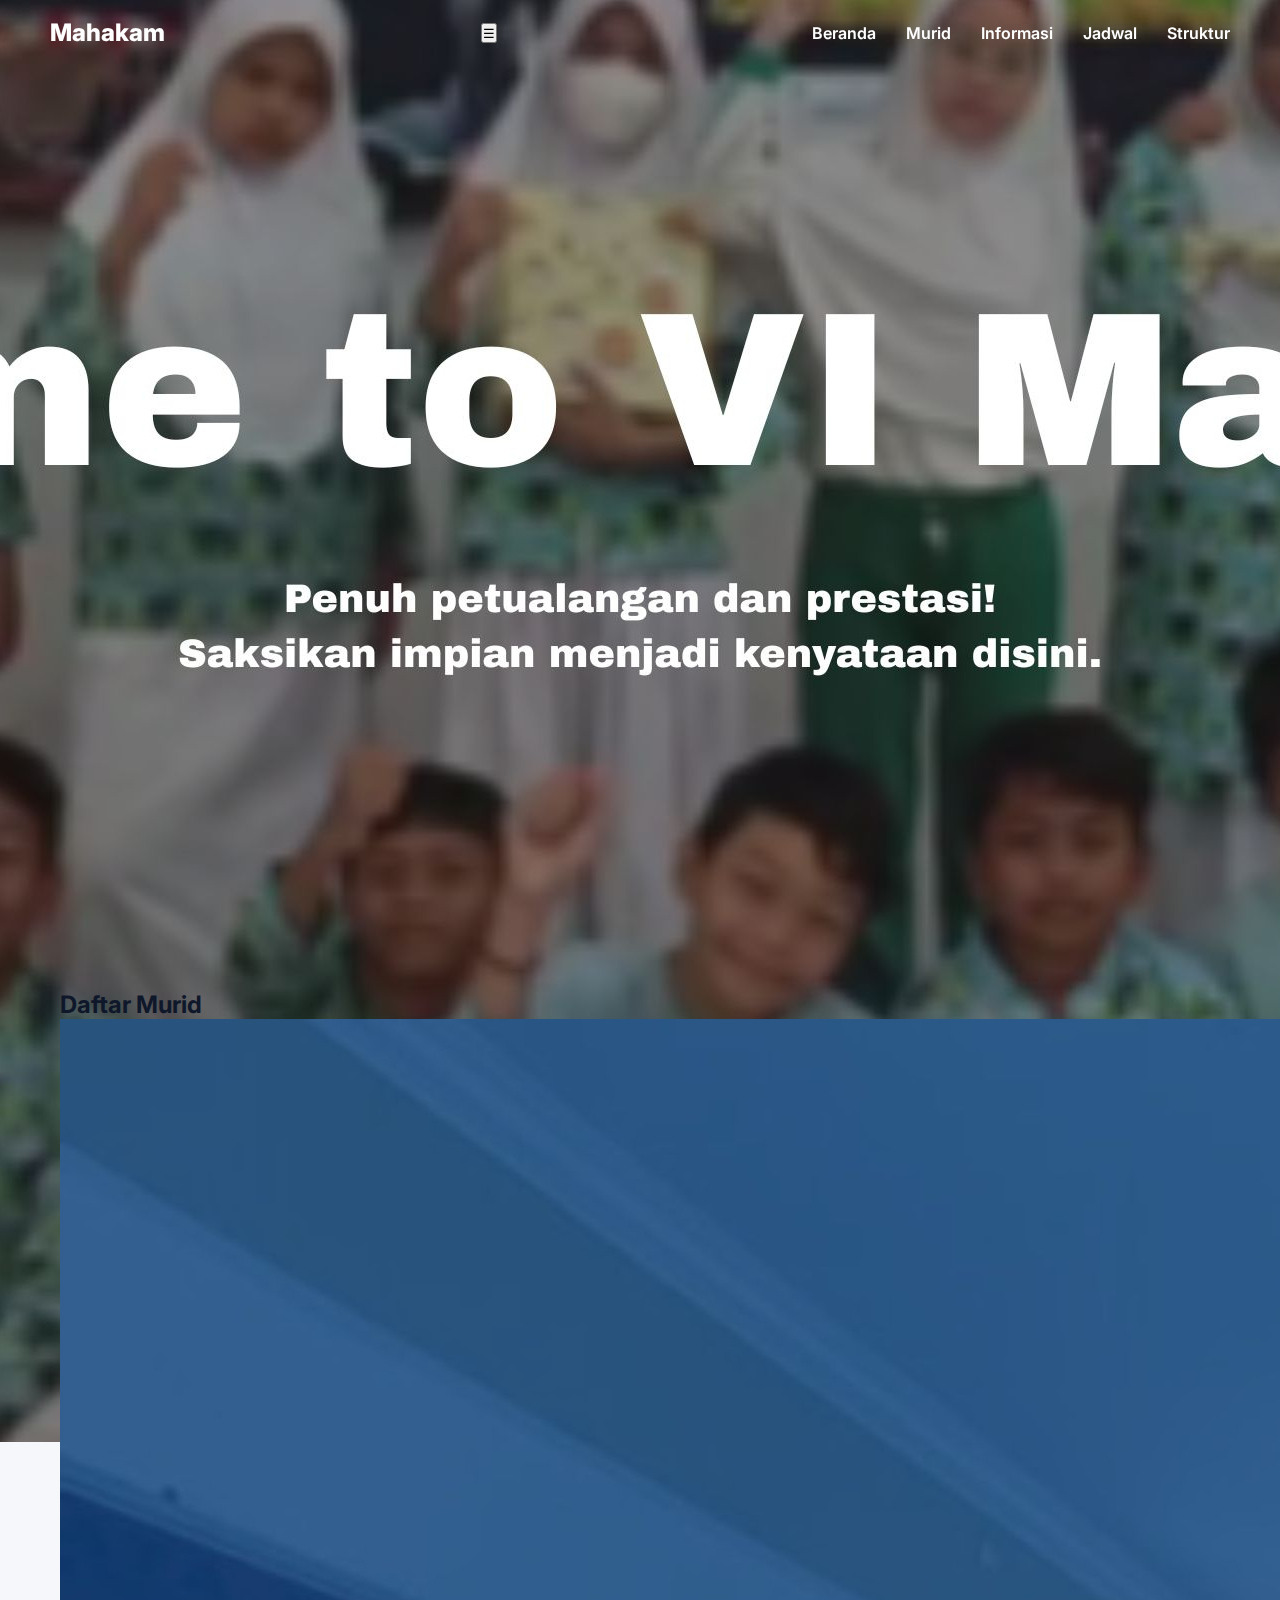
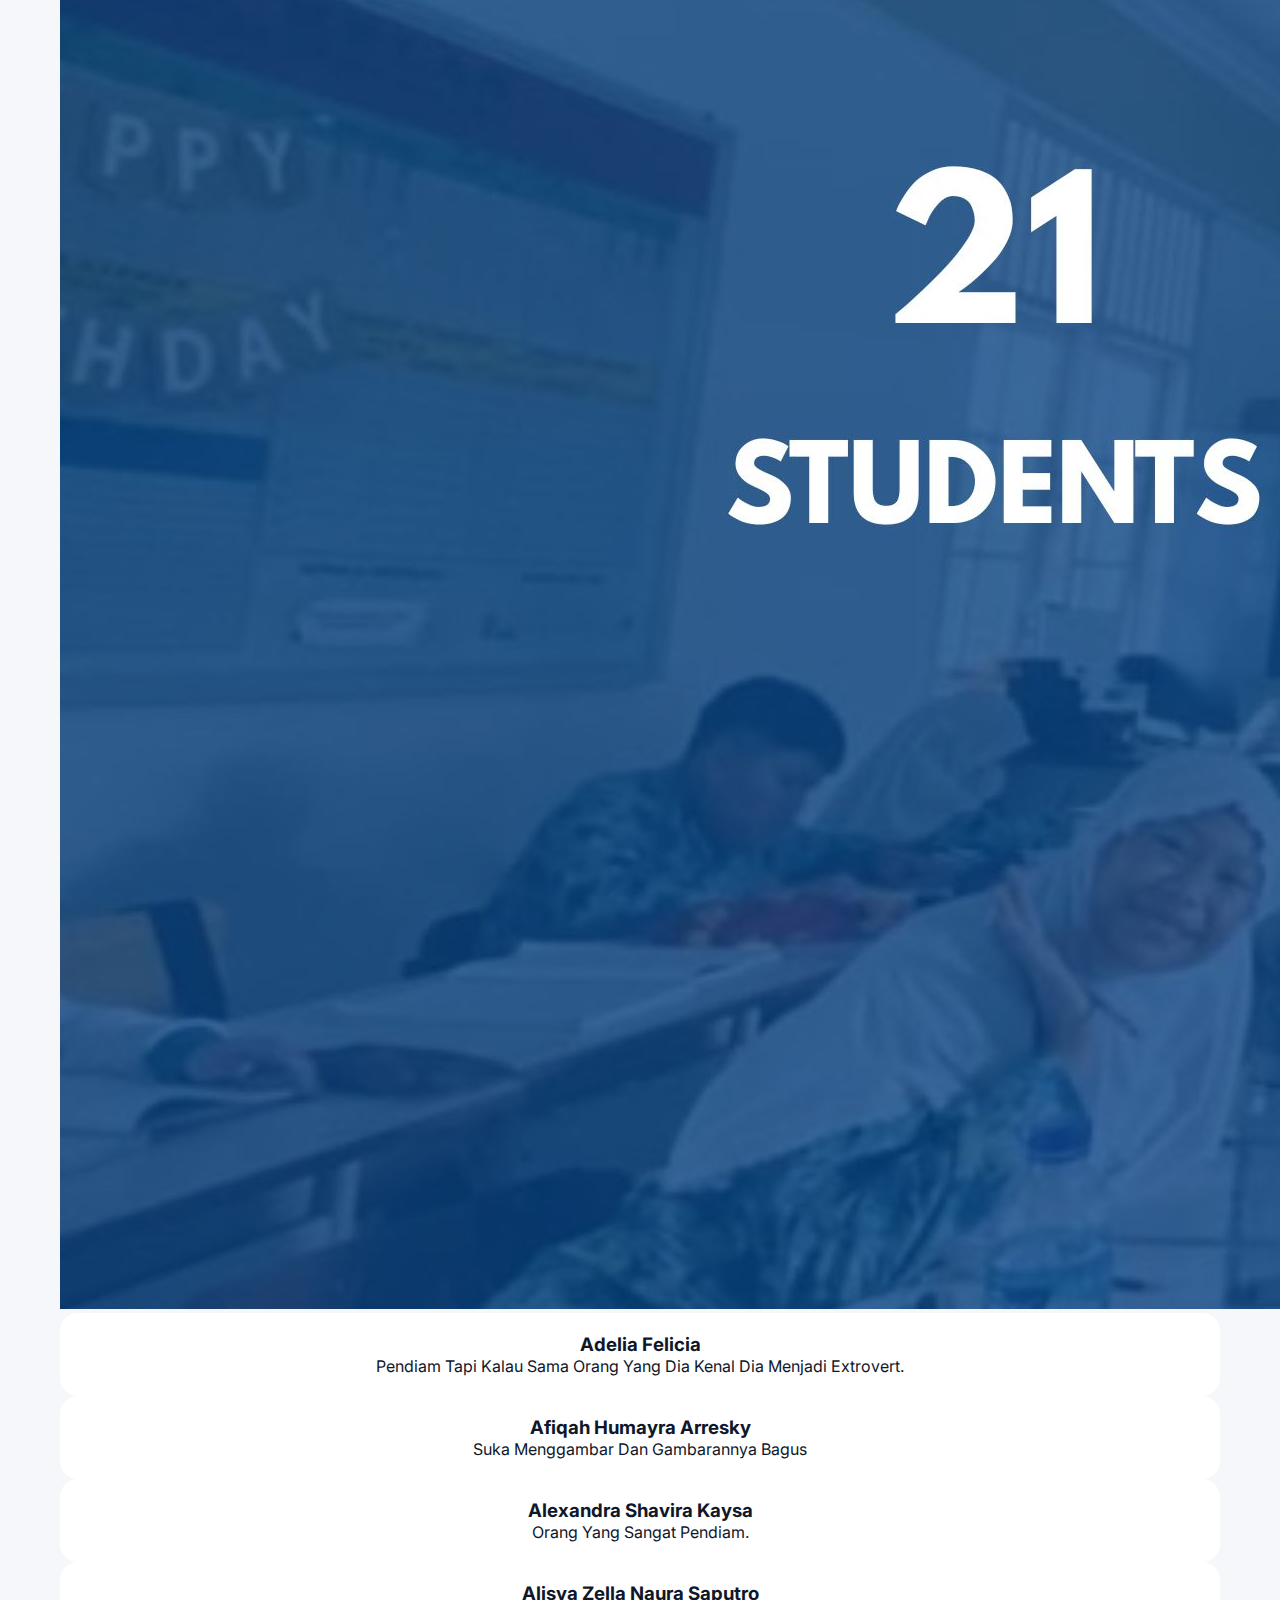
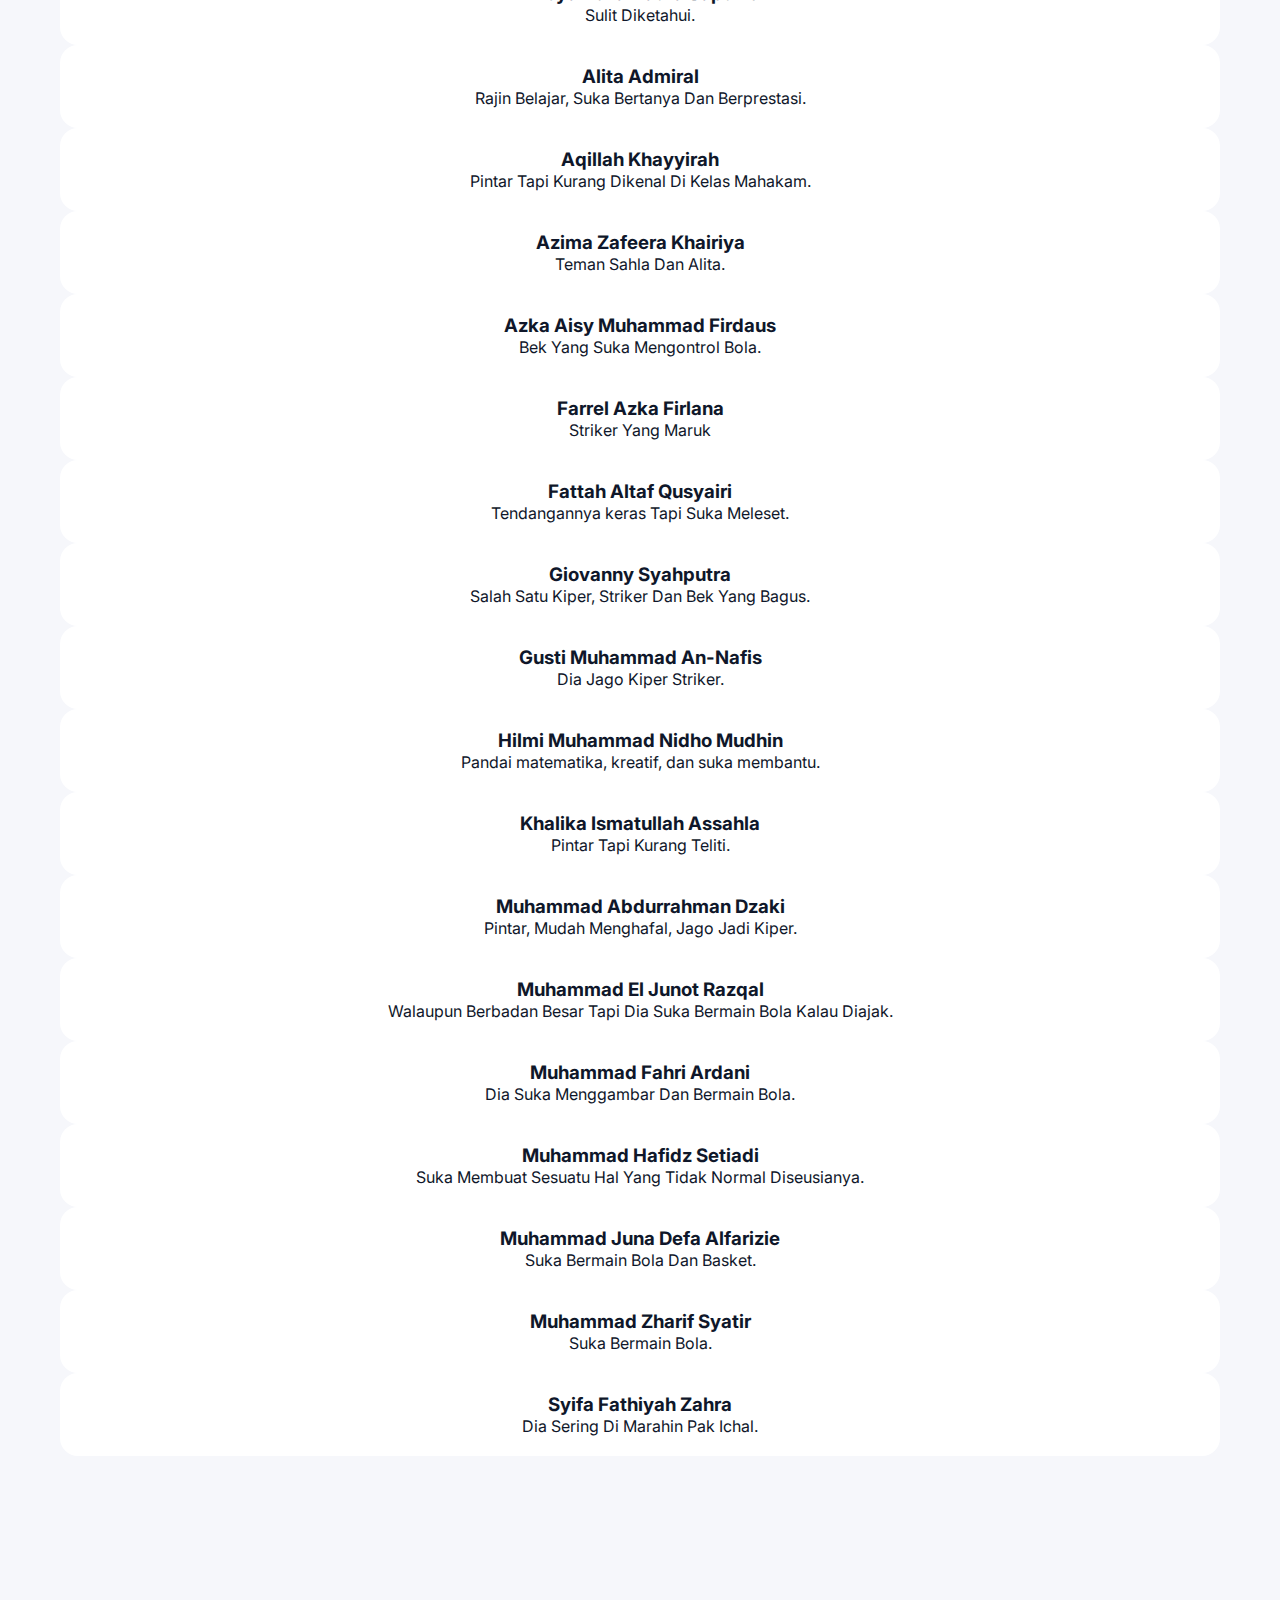
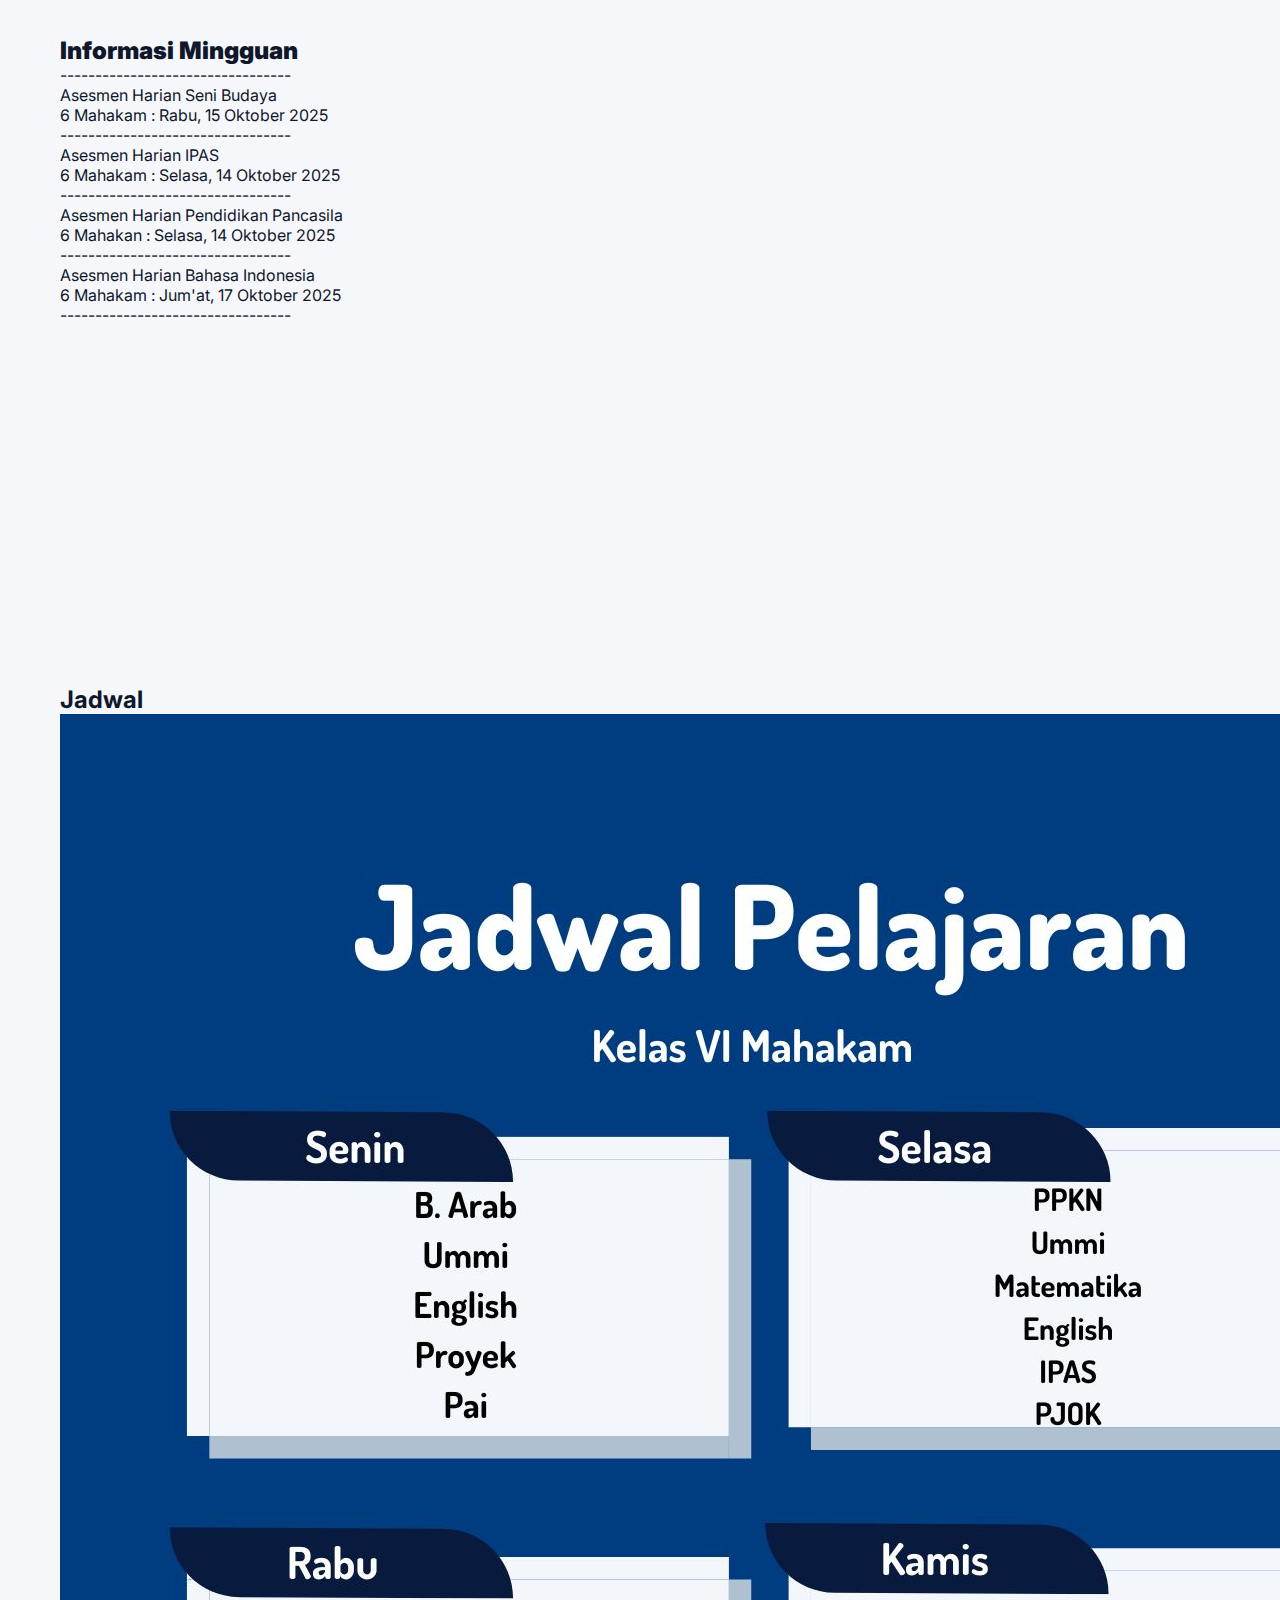
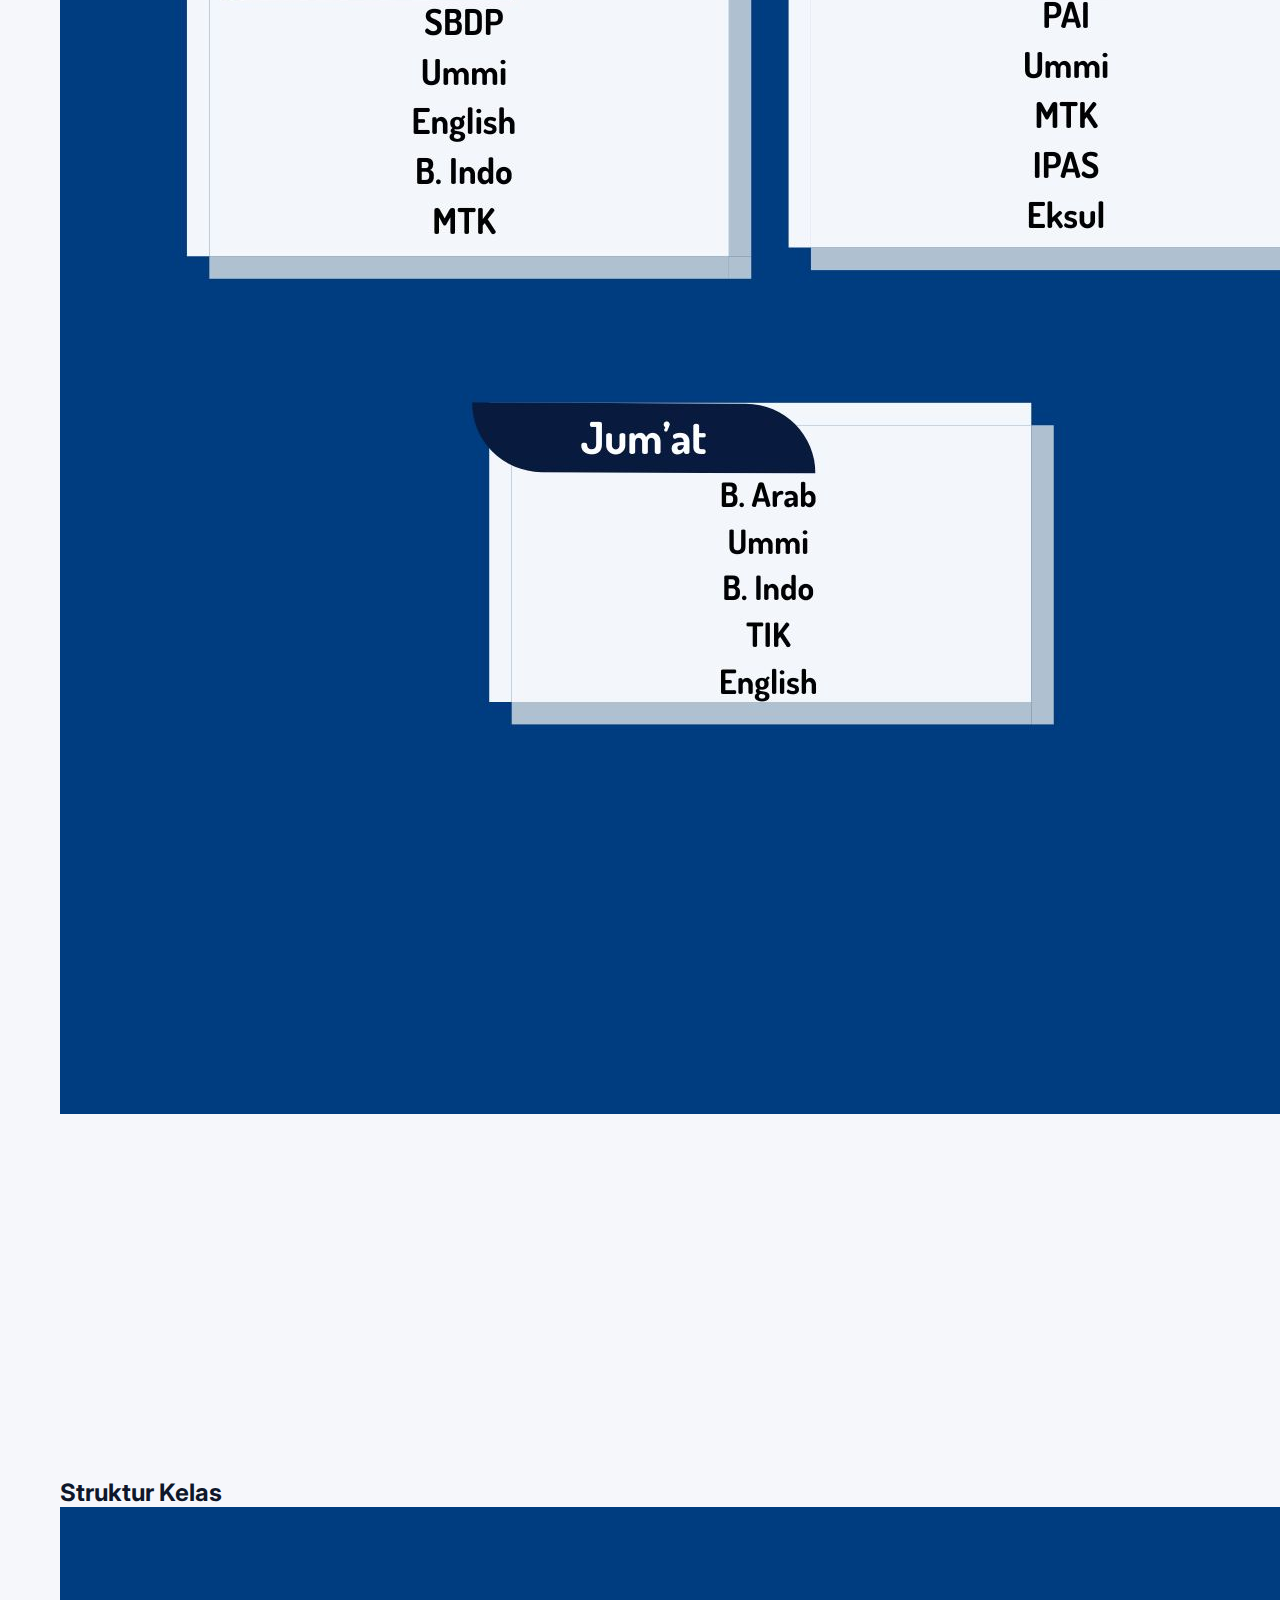
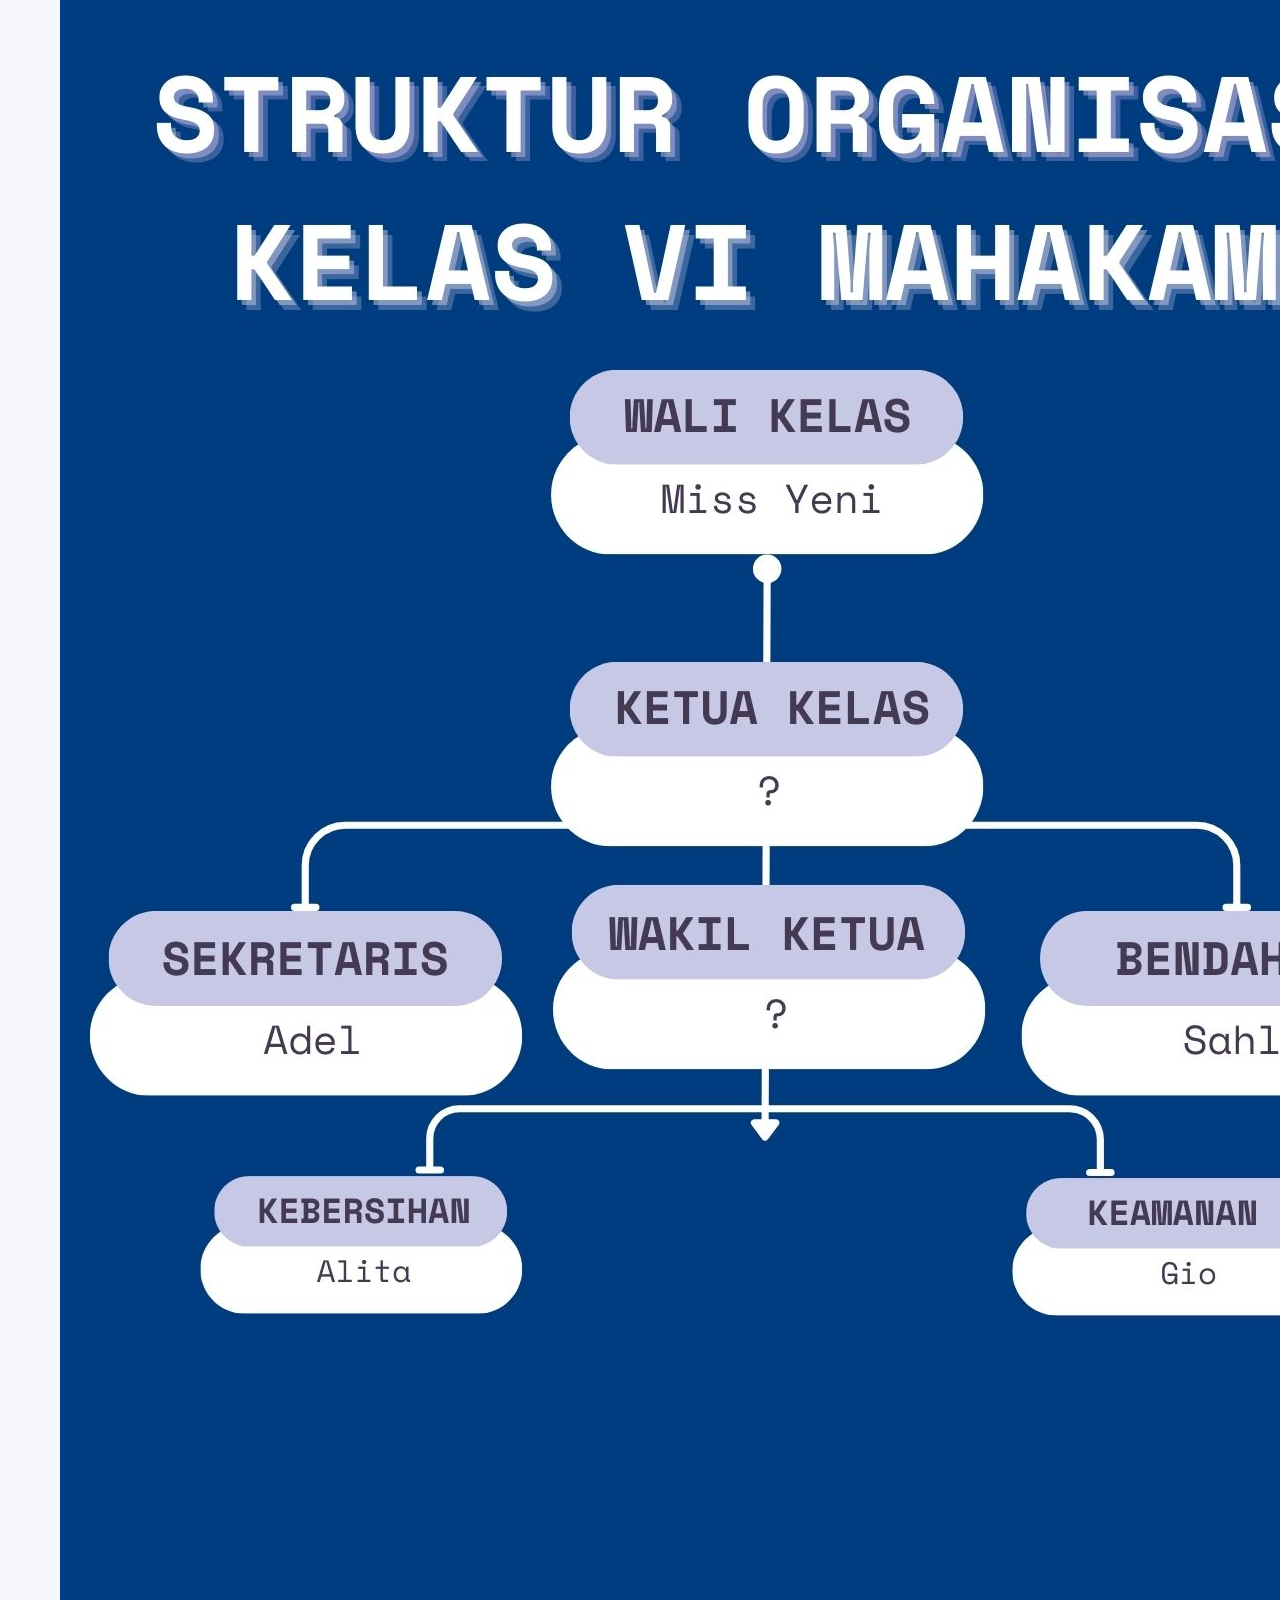
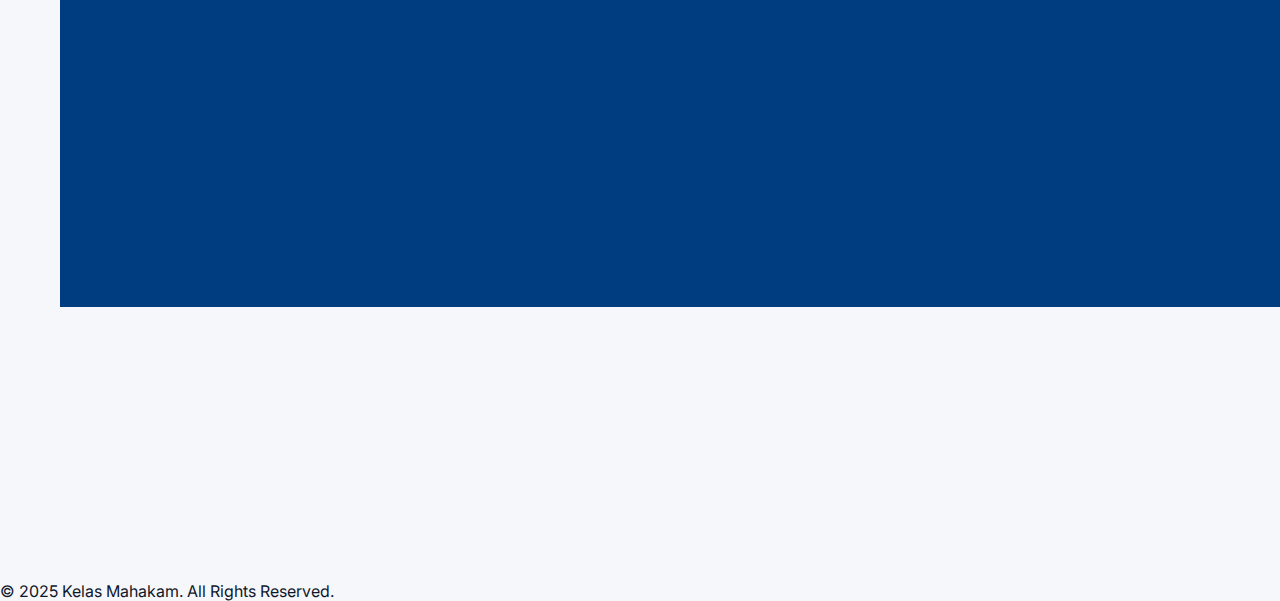
<file: index.html>
<!DOCTYPE html>
<html lang="id">
<head>
  <meta charset="UTF-8">
  <meta name="viewport" content="width=device-width, initial-scale=1.0">
  <title>Kelas Mahakam</title>
  <link rel="stylesheet" href="style.css">
  <link href="https://fonts.googleapis.com/css2?family=Inter:wght@300;400;500;600&display=swap" rel="stylesheet">
</head>
<body>
  <!-- Navbar -->
  <nav class="navbar">
    <div class="logo">Mahakam</div>
    <button class="menu-toggle" id="menu-toggle">☰</button>
    <ul class="nav-links" id="nav-links">
      <li><a href="#">Beranda</a></li>
      <li><a href="#murid">Murid</a></li>
      <li><a href="#informasi">Informasi</a></li>
      <li><a href="#jadwal">Jadwal</a></li>
      <li><a href="#struktur">Struktur</a></li>
    </ul>
  </nav>

  <!-- Hero Section -->
  <header class="hero">
    <div class="hero-overlay">
      <h1>Kelas Mahakam</h1>
      <p>Selamat datang di halaman kelas kami!</p>
      <ul><img src="We Are Mahakam.jpg" alt="Gambar Mahakam" class="responsive-img"></ul>
    </div>
  </header>

  <!-- Section Murid -->
  <section id="murid" class="container">
    <h2>Daftar Murid</h2>
    <ul><img src="21 STUDENTS.jpg" alt="Gambar Mahakam" class="responsive-img"></ul>
    <div class="murid">
      <div class="murid-card">
          <h3>Adelia Felicia</h3>
          <p>Pendiam Tapi Kalau Sama Orang Yang Dia Kenal Dia Menjadi Extrovert.</p>
        </div>
        <div class="murid-card">
          <h3>Afiqah Humayra Arresky</h3>
          <p>Suka Menggambar Dan Gambarannya Bagus</p>
        </div>
        <div class="murid-card">
          <h3>Alexandra Shavira Kaysa</h3>
          <p>Orang Yang Sangat Pendiam.</p>
        </div>
        <div class="murid-card">
          <h3>Alisya Zella Naura Saputro</h3>
          <p>Sulit Diketahui.</p>
        </div>
        <div class="murid-card">
          <h3>Alita Admiral</h3>
          <p>Rajin Belajar, Suka Bertanya Dan Berprestasi.</p>
        </div>
        <div class="murid-card">
          <h3>Aqillah Khayyirah</h3>
          <p>Pintar Tapi Kurang Dikenal Di Kelas Mahakam.</p>
        </div>
        <div class="murid-card">
          <h3>Azima Zafeera Khairiya</h3>
          <p>Teman Sahla Dan Alita.</p>
        </div>
        <div class="murid-card">
          <h3>Azka Aisy Muhammad Firdaus</h3>
          <p>Bek Yang Suka Mengontrol Bola.</p>
        </div>
        <div class="murid-card">
          <h3>Farrel Azka Firlana</h3>
          <p>Striker Yang Maruk</p>
        </div>
        <div class="murid-card">
          <h3>Fattah Altaf Qusyairi</h3>
          <p>Tendangannya keras Tapi Suka Meleset.</p>
        </div>
        <div class="murid-card">
          <h3>Giovanny Syahputra</h3>
          <p>Salah Satu Kiper, Striker Dan Bek Yang Bagus.</p>
        </div>
        <div class="murid-card">
          <h3>Gusti Muhammad An-Nafis</h3>
          <p>Dia Jago Kiper Striker.</p>
        </div>
        <div class="murid-card">
          <h3>Hilmi Muhammad Nidho Mudhin</h3>
          <p>Pandai matematika, kreatif, dan suka membantu.</p>
        </div>
        <div class="murid-card">
          <h3>Khalika Ismatullah Assahla</h3>
          <p>Pintar Tapi Kurang Teliti.</p>
        </div>
        <div class="murid-card">
          <h3>Muhammad Abdurrahman Dzaki</h3>
          <p>Pintar, Mudah Menghafal, Jago Jadi Kiper.</p>
        </div>
        <div class="murid-card">
          <h3>Muhammad El Junot Razqal</h3>
          <p>Walaupun Berbadan Besar Tapi Dia Suka Bermain Bola Kalau Diajak.</p>
        </div>
        <div class="murid-card">
          <h3>Muhammad Fahri Ardani</h3>
          <p>Dia Suka Menggambar Dan Bermain Bola.</p>
        </div>
        <div class="murid-card">
          <h3>Muhammad Hafidz Setiadi</h3>
          <p>Suka Membuat Sesuatu Hal Yang Tidak Normal Diseusianya.</p>
        </div>
        <div class="murid-card">
          <h3>Muhammad Juna Defa Alfarizie</h3>
          <p>Suka Bermain Bola Dan Basket.</p>
        </div>
        <div class="murid-card">
          <h3>Muhammad Zharif Syatir</h3>
          <p>Suka Bermain Bola.</p>
        </div>
        <div class="murid-card">
          <h3>Syifa Fathiyah Zahra</h3>
          <p>Dia Sering Di Marahin Pak Ichal.</p>
        </div>
    </div>
  </section>

  <section id="informasi" class="container ">
    <h2><b>Informasi Mingguan</b></h2>
    <p>---------------------------------</p>
    <p>Asesmen Harian Seni Budaya</p>
    <p>6 Mahakam : Rabu, 15 Oktober 2025</p>
    <p>---------------------------------</p>
    <p>Asesmen Harian IPAS</p>
    <p>6 Mahakam : Selasa, 14 Oktober 2025</p>
    <p>---------------------------------</p>
    <p>Asesmen Harian Pendidikan Pancasila</p>
    <p>6 Mahakan : Selasa, 14 Oktober 2025</p>
    <p>---------------------------------</p>
    <p>Asesmen Harian Bahasa Indonesia</p>
    <p>6 Mahakam : Jum'at, 17 Oktober 2025</p>
    <p>---------------------------------</p>
  </section>

  <section id="blank" class="container h2">
  </section>

  <section id="jadwal" class="container dark">
    <h2>Jadwal</h2>
    <ul><img src="Jadwal Pelajaran.jpg" alt="Gambar Mahakam" class="responsive-img"></ul>
  </section>

  <section id="blank" class="container h2">
  </section>


  <section id="struktur" class="container dark">
    <h2>Struktur Kelas</h2>
    <ul><img src="Struktur Kelas.jpg" alt="Gambar Mahakam" class="responsive-img"></ul>
  </section>

  <section id="blank" class="container h2">
  </section>

  <!-- Footer -->
  <footer>
    <p>&copy; 2025 Kelas Mahakam. All Rights Reserved.</p>
  </footer>

  <!-- Script Burger Menu -->
  <script>
    const toggleBtn = document.getElementById('menu-toggle');
    const navLinks = document.getElementById('nav-links');

    toggleBtn.addEventListener('click', () => {
      navLinks.classList.toggle('active');
    });
  </script>
</body>
</html>
</file>
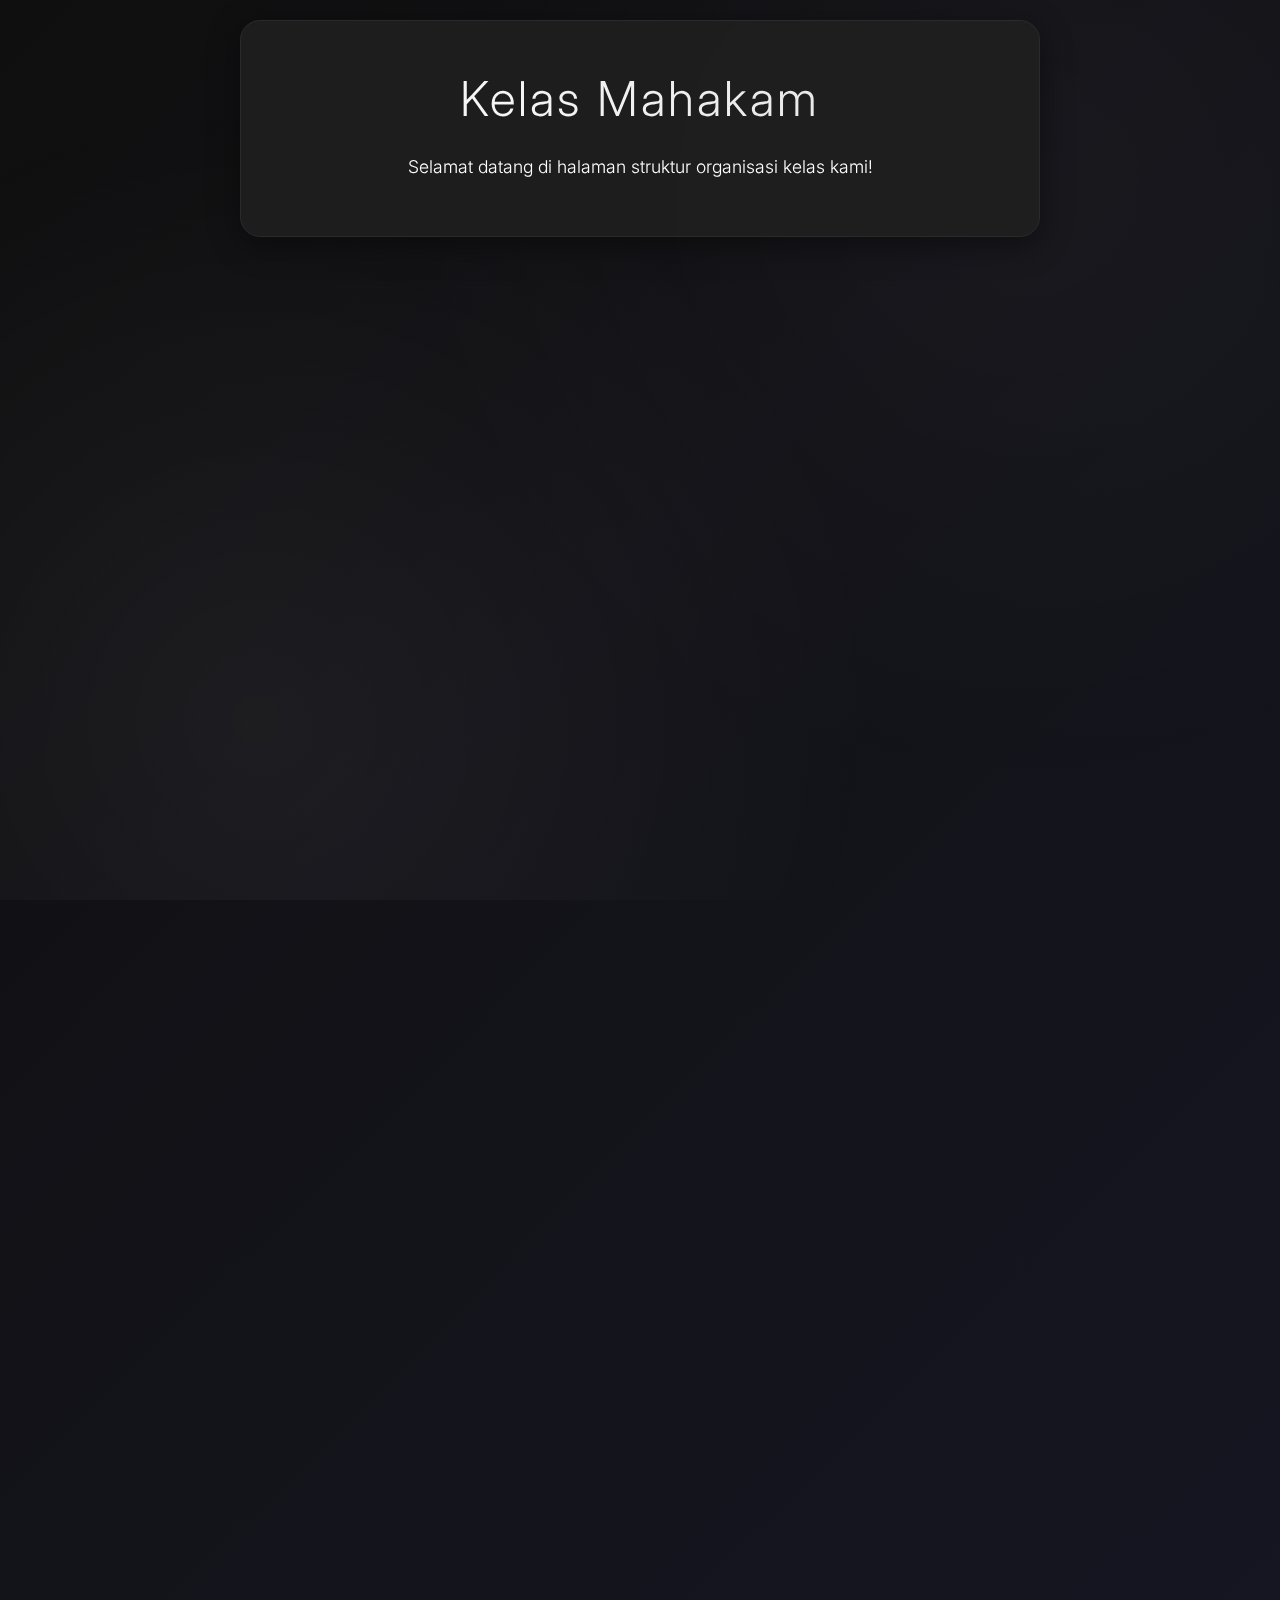
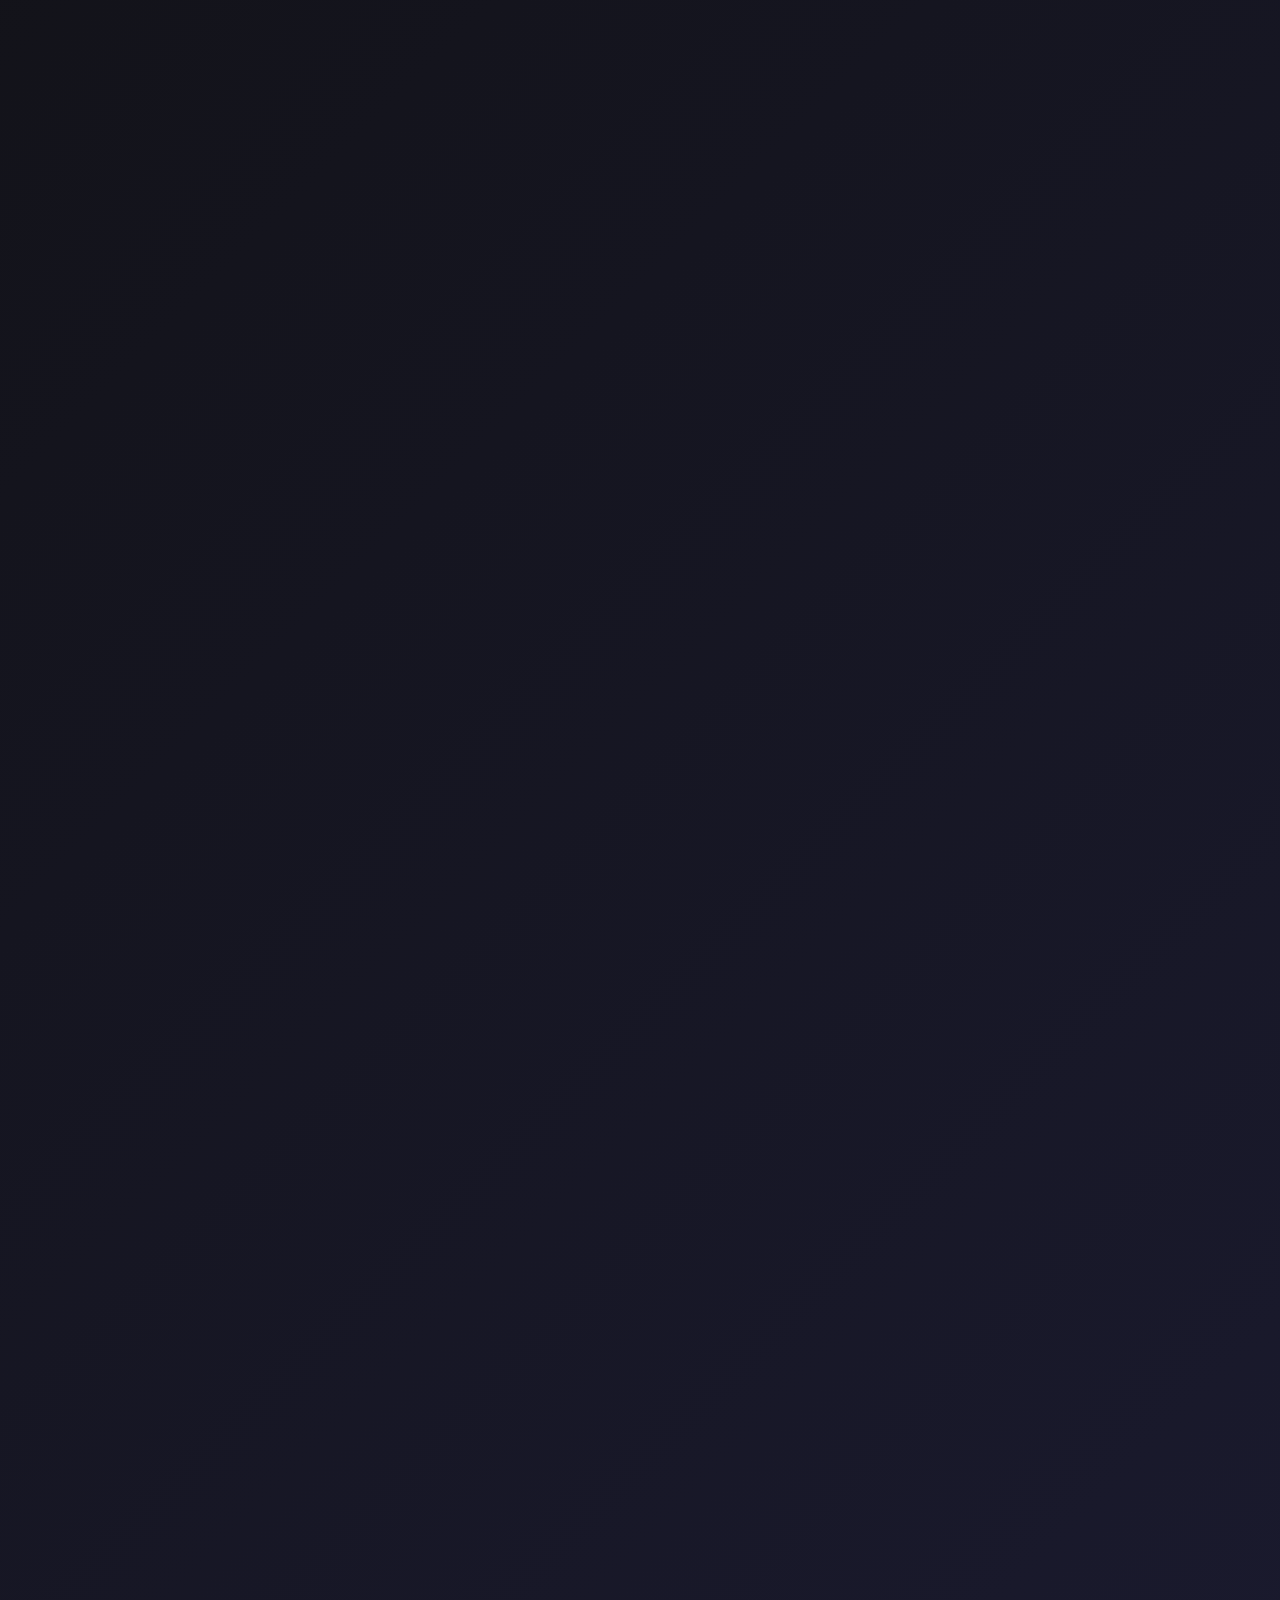
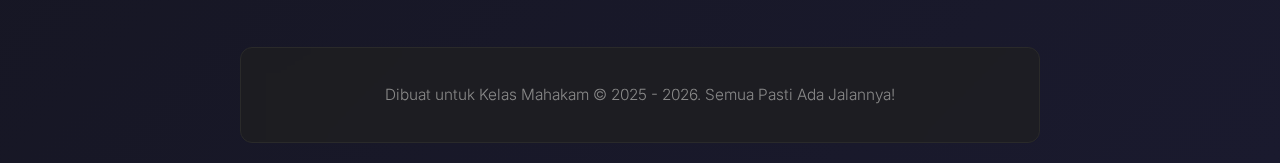
<file: code.html>
<!DOCTYPE html>
<html lang="id">
<head>
    <meta charset="UTF-8">
    <meta name="viewport" content="width=device-width, initial-scale=1.0">
    <title>Struktur Kelas Mahakam</title>
    <link href="https://fonts.googleapis.com/css2?family=Inter:wght@300;400;500;600&display=swap" rel="stylesheet">
    <style>
        :root {
            --bg-primary: #0f0f0f;
            --bg-secondary: #1a1a2e;
            --card-bg: rgba(42, 42, 42, 0.8);
            --text-primary: #ffffff;
            --text-secondary: #e0e0e0;
            --accent: #404040;
            --border: #2a2a2a;
            --editable-hover: #4a4a4a;
        }

        body {
            font-family: 'Inter', sans-serif;
            background: linear-gradient(135deg, var(--bg-primary) 0%, var(--bg-secondary) 100%);
            color: var(--text-primary);
            margin: 0;
            padding: 20px;
            text-align: center;
            line-height: 1.6;
            min-height: 100vh;
            position: relative;
            overflow-x: hidden;
        }
        body::before {
            content: '';
            position: fixed;
            top: 0;
            left: 0;
            width: 100%;
            height: 100%;
            background: radial-gradient(circle at 20% 80%, rgba(255,255,255,0.05) 0%, transparent 50%),
                        radial-gradient(circle at 80% 20%, rgba(255,255,255,0.03) 0%, transparent 50%);
            pointer-events: none;
            z-index: -1;
        }

        .container {
            max-width: 800px;
            margin: 0 auto;
            display: grid;
            gap: 30px;
            animation: fadeIn 0.8s ease-out;
        }

        header {
            background: rgba(31, 31, 31, 0.9);
            backdrop-filter: blur(10px);
            color: var(--text-primary);
            padding: 40px 30px;
            border-radius: 20px;
            margin-bottom: 0;
            box-shadow: 0 8px 32px rgba(0,0,0,0.4);
            border: 1px solid var(--border);
            transition: transform 0.3s ease;
        }
        header:hover {
            transform: scale(1.02);
        }
        h1 {
            margin: 0 0 10px 0;
            font-weight: 300;
            font-size: 3em;
            letter-spacing: 3px;
            background: linear-gradient(45deg, var(--text-primary), var(--text-secondary));
            -webkit-background-clip: text;
            -webkit-text-fill-color: transparent;
            background-clip: text;
        }

        section {
            background: var(--card-bg);
            backdrop-filter: blur(15px);
            margin: 0;
            padding: 30px;
            border-radius: 16px;
            box-shadow: 0 8px 32px rgba(0,0,0,0.3);
            border: 1px solid var(--border);
            transition: all 0.3s ease;
            animation: fadeInUp 0.6s ease-out forwards;
            opacity: 0;
            transform: translateY(20px);
        }
        section:nth-child(2) { animation-delay: 0.1s; }
        section:nth-child(3) { animation-delay: 0.2s; }
        section:nth-child(4) { animation-delay: 0.3s; }
        section:hover {
            transform: translateY(-5px) scale(1.01);
            box-shadow: 0 12px 40px rgba(0,0,0,0.4);
            border-color: var(--accent);
        }

        h2 {
            color: var(--text-secondary);
            font-weight: 400;
            margin-bottom: 20px;
            font-size: 1.5em;
            position: relative;
            padding-bottom: 10px;
        }
        h2::after {
            content: '';
            position: absolute;
            bottom: 0;
            left: 50%;
            transform: translateX(-50%);
            width: 50px;
            height: 2px;
            background: linear-gradient(90deg, transparent, var(--accent), transparent);
        }

        ul {
            list-style-type: none;
            padding: 0;
        }
        li {
            background: rgba(58, 58, 58, 0.7);
            margin: 15px 0;
            padding: 18px;
            border-radius: 12px;
            text-align: left;
            transition: all 0.3s ease;
            border-left: 4px solid var(--accent);
            backdrop-filter: blur(5px);
        }
        li:hover {
            background: rgba(74, 74, 74, 0.9);
            transform: translateX(8px) scale(1.02);
            box-shadow: 0 4px 15px rgba(0,0,0,0.2);
            border-left-color: var(--text-secondary);
        }

        .editable {
            color: #888;
            font-style: italic;
            cursor: pointer;
            padding: 5px 10px;
            border-radius: 6px;
            transition: all 0.3s ease;
            display: inline-block;
            background: rgba(136, 136, 136, 0.1);
            border: 1px dashed transparent;
        }
        .editable:hover {
            background: var(--editable-hover);
            color: var(--text-secondary);
            border-color: var(--accent);
            transform: scale(1.05);
        }
        .editable:active {
            transform: scale(0.98);
        }

        p {
            margin: 15px 0;
            font-weight: 300;
            font-size: 1.1em;
        }

        footer {
            margin-top: 50px;
            font-size: 14px;
            color: #888;
            padding: 20px;
            background: rgba(31, 31, 31, 0.7);
            border-radius: 12px;
            backdrop-filter: blur(10px);
            border: 1px solid var(--border);
            animation: fadeIn 1s ease-out 0.4s both;
        }

        @keyframes fadeIn {
            from { opacity: 0; }
            to { opacity: 1; }
        }
        @keyframes fadeInUp {
            from { opacity: 0; transform: translateY(20px); }
            to { opacity: 1; transform: translateY(0); }
        }

        @media (max-width: 600px) {
            body { padding: 10px; }
            h1 { font-size: 2.2em; letter-spacing: 1px; }
            section { padding: 20px; }
            .container { gap: 20px; }
        }
    </style>
</head>
<body>
    <div class="container">
        <header>
            <h1>Kelas Mahakam</h1>
            <p>Selamat datang di halaman struktur organisasi kelas kami!</p>
        </header>

        <section>
            <h2>Wali Kelas</h2>
            <p>Miss Yeni</p>
        </section>

        <section>
            <h2>Struktur Organisasi Kelas</h2>
            <ul>
                <li><strong>Ketua Kelas:</strong> <span id="ketua" class="editable" onclick="editNama('ketua', 'Ketua Kelas')">Klik untuk ganti</span></li>
                <li><strong>Wakil Ketua Kelas:</strong> <span id="wakil" class="editable" onclick="editNama('wakil', 'Wakil Ketua Kelas')">Klik untuk ganti</span></li>
                <li><strong>Sekretaris:</strong> Adel</li>
                <li><strong>Kebersihan:</strong> Alita</li>
                <li><strong>Bendahara:</strong> Sahla</li>
                <li><strong>Keamanan:</strong> Gio</li>
            </ul>
        </section>

        <section>
            <h2>Murid Kelas</h2>
            <ul>
                <li><strong></strong>Adelia Felicia</li>
                <li><strong></strong>Afiqah Humayra Arresky</li>
                <li><strong></strong>Alexandra Shavira Kaysa</li>
                <li><strong></strong>Alisya Zella Naura Saputro</li>
                <li><strong></strong>Alita Admiral</li>
                <li><strong></strong>Aqillah Khayyirah</li>
                <li><strong></strong>Azima Zafeera Khairiya</li>
                <li><strong></strong>Azka Aisy Muhammad Firdaus</li>
                <li><strong></strong>Farrel Azka Firlana</li>
                <li><strong></strong>Fattah Altaf Qusyairi</li>
                <li><strong></strong>Giovanny Syahputra</li>
                <li><strong></strong>Gusti Muhammad An-Nafis</li>
                <li><strong></strong>Hilmi Muhammad Nidho Mudhin</li>
                <li><strong></strong>Khalika Ismatullah Assahla</li>
                <li><strong></strong>Muhammad Abdurrahman Dzaki</li>
                <li><strong></strong>Muhammad El Junot Razqal</li>
                <li><strong></strong>Muhammad Fahri Ardani</li>
                <li><strong></strong>Muhammad Hafidz Setiadi</li>
                <li><strong></strong>Muhammad Juna Defa Alfarizie</li>
                <li><strong></strong>Muhammad Zharif Syatir</li>
                <li><strong></strong>Syifa Fathiyah Zahra</li>
            </ul>
        </section>

        <section>
            <h2>Bio Kelas Mahakam</h2>
            <p>Mahakam Radio – Kelas yang dinamis, penuh semangat, dan selalu siap berbagi info seru seperti radio sekolah!</p>
            <!-- Kamu bisa tambah lebih banyak deskripsi di sini -->
        </section>

        <footer>
            <p>Dibuat untuk Kelas Mahakam &copy; 2025 - 2026. Semua Pasti Ada Jalannya!</p>
        </footer>
    </div>

    <script>
        // Fungsi untuk edit nama
        function editNama(id, jabatan) {
            let namaBaru = prompt(`Masukkan nama baru untuk ${jabatan}:`, document.getElementById(id).textContent);
            if (namaBaru && namaBaru.trim() !== '') {
                document.getElementById(id).textContent = namaBaru.trim();
                // Simpan ke localStorage
                localStorage.setItem(id, namaBaru.trim());
                // Update style: hilangkan italic dan warna placeholder jika sudah diisi
                const elem = document.getElementById(id);
                elem.style.color = 'var(--text-primary)';
                elem.style.fontStyle = 'normal';
                elem.style.background = 'rgba(255,255,255,0.05)';
                elem.style.border = '1px solid var(--accent)';
            } else {
                alert('Nama tidak boleh kosong!'); // Validasi sederhana
            }
        }

        // Load data dari localStorage saat halaman load
        window.onload = function() {
            const ketua = localStorage.getItem('ketua');
            if (ketua) {
                document.getElementById('ketua').textContent = ketua;
                document.getElementById('ketua').style.color = 'var(--text-primary)';
                document.getElementById('ketua').style.fontStyle = 'normal';
                document.getElementById('ketua').style.background = 'rgba(255,255,255,0.05)';
                document.getElementById('ketua').style.border = '1px solid var(--accent)';
            }

            const wakil = localStorage.getItem('wakil');
            if (wakil) {
                document.getElementById('wakil').textContent = wakil;
                document.getElementById('wakil').style.color = 'var(--text-primary)';
                document.getElementById('wakil').style.fontStyle = 'normal';
                document.getElementById('wakil').style.background = 'rgba(255,255,255,0.05)';
                document.getElementById('wakil').style.border = '1px solid var(--accent)';
            }
        };
    </script>
</body>
</html>
</file>
<file: style.css>
*{margin:0;padding:0;box-sizing:border-box;font-family:'Inter',sans-serif}
body{background:#f6f7fb;color:#0f172a}

/* NAVBAR */
.navbar{
position:fixed;top:0;width:100%;
padding:18px 50px;
display:flex;justify-content:space-between;align-items:center;
color:white;z-index:999;transition:.3s;
}
.navbar.scrolled{background:#0f172a;box-shadow:0 10px 30px rgba(0,0,0,.2)}
.logo{font-weight:800;font-size:1.5rem;cursor:pointer}
.nav-links{display:flex;gap:30px;list-style:none}
.nav-links a{color:white;text-decoration:none;font-weight:600}

/* HERO */
.hero{
height:100vh;
background:url("background.jpg") center/cover;
display:flex;align-items:center;justify-content:center;
}
.hero-content{text-align:center;color:white}
.hero h1{font-size:4rem}
.spotlight{margin-top:20px;background:rgba(15,23,42,.6);padding:12px 20px;border-radius:14px}

/* SECTION */
.container{max-width:1200px;margin:auto;padding:90px 20px}
.center{text-align:center}

/* COUNTDOWN */
.count-grid{display:grid;grid-template-columns:repeat(4,1fr);gap:20px;margin-top:40px}
.count-grid span{font-size:3rem;font-weight:800}

/* TIMELINE */
.timeline{border-left:4px solid #0f172a;padding-left:20px;display:grid;gap:20px}
.timeline-item{background:white;padding:18px;border-radius:14px}

/* HALL */
.hall-grid{display:grid;grid-template-columns:repeat(auto-fit,minmax(200px,1fr));gap:20px}
.hall-card{background:#0f172a;color:white;padding:25px;border-radius:18px}

/* MURID */
.murid-grid{display:grid;grid-template-columns:repeat(auto-fit,minmax(200px,1fr));gap:25px}
.murid-card{background:white;padding:20px;border-radius:18px;text-align:center}
.murid-card img{width:90px;height:90px;border-radius:50%;margin-bottom:10px}

/* VISITOR */
.visitor{position:fixed;bottom:10px;left:15px;font-size:.75rem;opacity:.6}

/* ================= CHAT – 3D MODERN ================= */

.chat-toggle{
position:fixed;
bottom:30px;
right:30px;
width:64px;
height:64px;
border-radius:50%;
background:#0f172a;
display:flex;
align-items:center;
justify-content:center;
font-size:26px;
color:white;
cursor:pointer;
box-shadow:
0 10px 25px rgba(0,0,0,.35),
inset 0 0 0 2px rgba(255,255,255,.05);
transition:.3s;
z-index:999;
}

.chat-toggle:hover{
transform:translateY(-4px) scale(1.05);
}

.chat-box{
position:fixed;
bottom:110px;
right:30px;
width:340px;
height:460px;
background:#0b1220;
border-radius:22px;
box-shadow:
0 30px 80px rgba(0,0,0,.6);
display:flex;
flex-direction:column;
overflow:hidden;
opacity:0;
pointer-events:none;
transform:translateY(40px) scale(.96);
transition:.35s cubic-bezier(.2,.8,.2,1);
z-index:999;
}

.chat-box.show{
opacity:1;
pointer-events:auto;
transform:translateY(0) scale(1);
}

/* HEADER */
.chat-header{
padding:16px 18px;
font-weight:700;
color:white;
background:#0f172a;
display:flex;
justify-content:space-between;
align-items:center;
border-bottom:1px solid rgba(255,255,255,.08);
}

.chat-header span{
cursor:pointer;
opacity:.7;
}

/* MESSAGES */
.chat-messages{
flex:1;
padding:18px;
overflow-y:auto;
display:flex;
flex-direction:column;
gap:14px;
scroll-behavior:smooth;
background:
radial-gradient(circle at top,#111827,#020617);
}

/* MESSAGE BUBBLE */
.message{
align-self:flex-start;
max-width:78%;
background:#1e293b;
color:white;
padding:12px 16px;
border-radius:16px 16px 16px 4px;
font-size:.9rem;
line-height:1.4;
box-shadow:
0 8px 20px rgba(0,0,0,.4),
inset 0 1px 0 rgba(255,255,255,.05);
animation:pop .35s ease;
transform-style:preserve-3d;
}

/* ANIMASI MASUK */
@keyframes pop{
from{
opacity:0;
transform:translateY(10px) scale(.95);
}
to{
opacity:1;
transform:translateY(0) scale(1);
}
}

/* INPUT AREA */
.chat-input-area{
display:flex;
padding:14px;
gap:10px;
background:#020617;
border-top:1px solid rgba(255,255,255,.08);
}

.chat-input-area input{
flex:1;
padding:12px 14px;
border-radius:14px;
border:none;
outline:none;
background:#0f172a;
color:white;
font-size:.9rem;
}

.chat-input-area input::placeholder{
color:#94a3b8;
}

.chat-input-area button{
border:none;
padding:0 18px;
border-radius:14px;
background:#1e293b;
color:white;
font-weight:600;
cursor:pointer;
transition:.2s;
}

.chat-input-area button:hover{
background:#334155;
transform:translateY(-1px);
}

.message-time{
display:block;
font-size:.7rem;
opacity:.6;
margin-top:6px;
text-align:right;
}

/* MOBILE */
@media(max-width:768px){
.chat-box{
width:92%;
right:4%;
height:70vh;
}
.chat-toggle{
right:4%;
}
}


/* MOBILE */
@media(max-width:768px){
.hero h1{font-size:2.5rem}
.count-grid{grid-template-columns:repeat(2,1fr)}
.nav-links{
position:fixed;top:70px;right:-100%;
flex-direction:column;background:#0f172a;
padding:20px;border-radius:16px;transition:.3s
}
.nav-links.show{right:15px}
}
</file>
